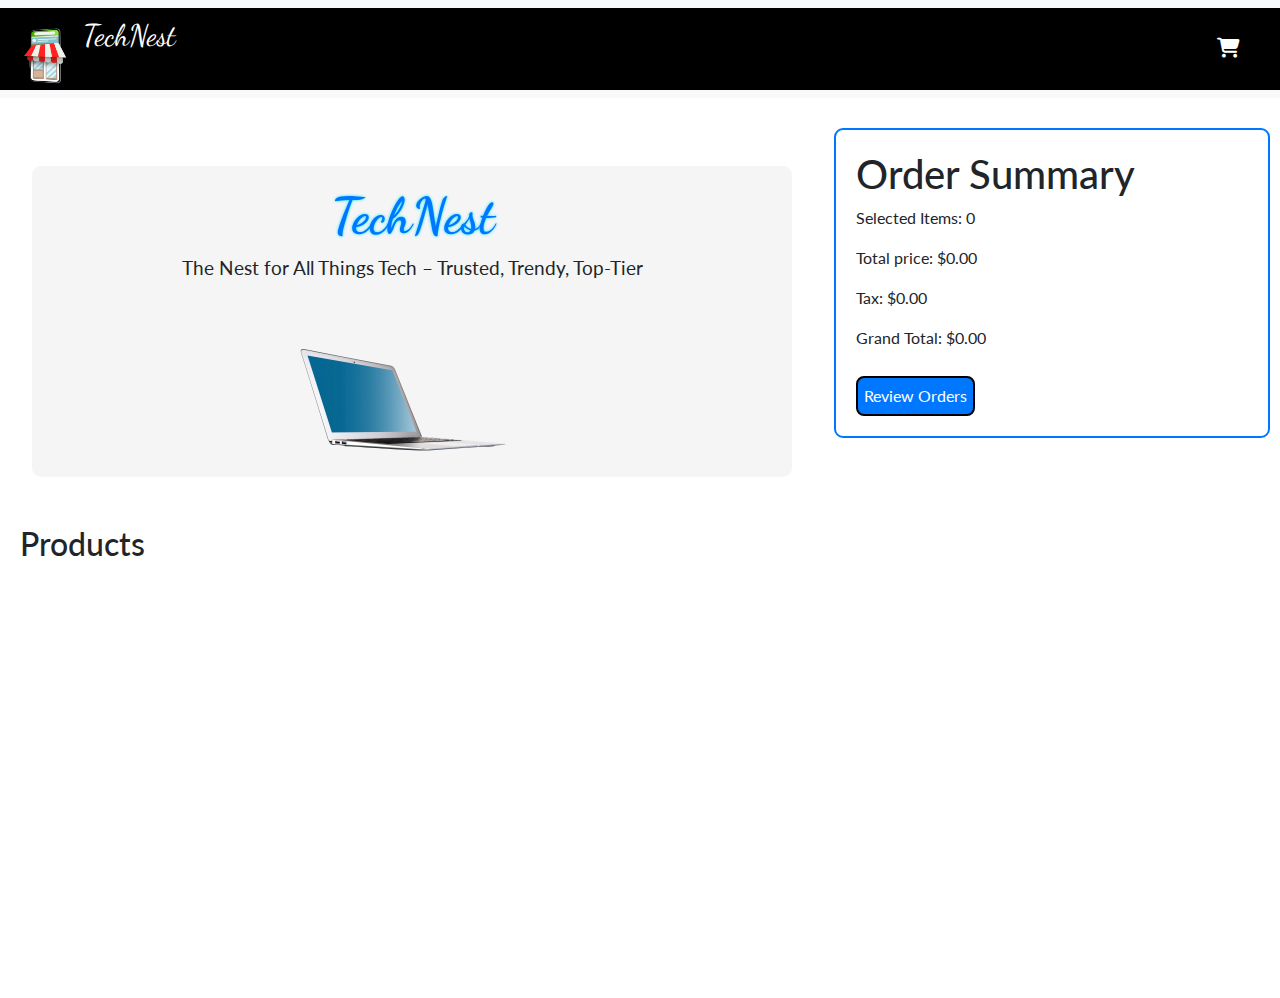
<file: index.html>
<!DOCTYPE html>
<html lang="en">
  <head>
    <meta charset="UTF-8" />
    <meta name="viewport" content="width=device-width, initial-scale=1.0" />
    <title>TechNest - Smart Devices & Accessories</title>
    <meta
      name="description"
      content="Shop the latest smartphones and accessories at TechNest. Great deals on iPhones, Samsung, earbuds, chargers & more."
    />

    <link
      href="https://cdn.jsdelivr.net/npm/bootstrap@5.3.3/dist/css/bootstrap.min.css"
      rel="stylesheet"
    />
    <script src="https://cdn.jsdelivr.net/npm/bootstrap@5.3.3/dist/js/bootstrap.bundle.min.js"></script>
    <link
      rel="stylesheet"
      href="https://cdnjs.cloudflare.com/ajax/libs/font-awesome/6.7.2/css/all.min.css"
    />
    <link rel="preconnect" href="https://fonts.googleapis.com" />
    <link rel="preconnect" href="https://fonts.gstatic.com" crossorigin />
    <link
      href="https://fonts.googleapis.com/css2?family=Dancing+Script:wght@400..700&family=Lato:wght@100;300;400;700;900&display=swap"
      rel="stylesheet"
    />
    <link rel="stylesheet" href="style.css" />
    <link rel="shortcut icon" href="images/logo2.png" type="image/x-icon" />
  </head>
  <body>
    <nav class="navbar navbar-expand-lg bg-body-tertiary navsta">
      <div class="container-fluid" style="background-color: black">
        <a class="navbar-brand" href="index.html">
          <img
            src="images/logo2.png"
            alt="Logo"
            width="66"
            height="60"
            class="d-inline-block align-text-top"
          />
          <span
            class="text-log"
            style="font-family: 'Dancing Script'; font-size: 30px; color: white"
          >
            TechNest
          </span>
        </a>
        <button
          class="navbar-toggler"
          type="button"
          data-bs-toggle="collapse"
          data-bs-target="#navbarNav"
          aria-controls="navbarNav"
          aria-expanded="false"
          aria-label="Toggle navigation"
        >
          <span class="navbar-toggler-icon"></span>
        </button>
        <div class="collapse navbar-collapse" id="navbarNav">
          <ul class="navbar-nav ms-auto">
            <li class="nav-item">
              <a class="nav-link text-white" href="index.html"
                ><i class="fa-solid fa-cart-shopping" style="margin-right: 20px; font-size: 20px"></i
              ></a>
            </li>
          </ul>
        </div>
      </div>
    </nav>

    <div class="main-container">
      <section id="leftside">
        <div class="container mt-5">
          <div class="head1">
            <h1 class="shop-name">TechNest</h1>
            <p class="tagline">
              The Nest for All Things Tech – Trusted, Trendy, Top-Tier
            </p>
            <img
              src="images/L1.png"
              alt="Promo"
              class="img-fluid"
              width="76"
              height="70"
              style="display: inline"
            />
          </div>
        </div>
        <h2 class="mt-5">Products</h2>
        <div class="row" id="product-container"></div>
      </section>

      <section id="rightside">
        <h1>Order Summary</h1>
        <p>Selected Items: <span id="cost">0</span></p>
        <p>Total price: <span id="cost1">$0.00</span></p>
        <p>Tax: <span id="cost2">$0.00</span></p>
        <p>Grand Total: <span id="cost3">$0.00</span></p>
        <a href="#" id="reviewOrd">Review Orders</a>
      </section>
    </div>

    <script src="fetchapi.js"></script>
  </body>
</html>
</file>
<file: style.css>
* {
  margin: 0;
  box-sizing: border-box;
  padding: 0;
  font-family: "Lato", sans-serif;
}
.navsta {
  top: 0;
  position: sticky;
  z-index: 1000;
}
.navbar {
  background-color: #1c1c1c;
}
.nav-link {
  color: white !important;
}
.main-container {
  display: flex;
  flex-wrap: wrap;
  width: 100%;
  min-height: 100vh;
  padding: 10px;
}

#leftside {
  flex: 1 1 100%;
  padding: 10px;
}

#rightside {
  flex: 1 1 100%;
  padding: 20px;
  border-radius: 9px;
  margin-top: 20px;
  background-color: white;
  border: 2px solid #0077ff;
}

.head1 {
  border-radius: 9px;
  padding: 20px;
  text-align: center;
  background-color: #f5f5f5;
}
.shop-name {
  font-family: "Dancing Script";
  font-weight: bold;
  font-size: 50px;
  color: #0077ff;
  text-shadow: 0 0 3px #00e0ff;
}

/* .shop-name {
  font-family: "Dancing Script", cursive;
  font-weight: bold;
  font-size: 2.5rem;
} */

.tagline {
  font-size: 1.2rem;
}

.head1 img {
  width: 100%;
  max-width: 250px;
  margin-top: 15px;
}

.row {
  justify-content: center;
}

.col {
  margin: 10px;
  width: calc(100% - 20px);
  border: 1px solid black;
  border-radius: 8px;
  padding: 0;
}

.addCart {
  background-color: #0077ff;
  color: white;
}

.addCart:hover {
  background-color: #005fcc; /* darker blue */
  color: white;
  box-shadow: 0 0 8px #00e0ff;
}
#reviewOrd {
  display: inline-block;
  border: 2px solid black;
  padding: 6px;
  text-decoration: none;
  border-radius: 8px;
  background-color: #0077ff;
  color: white;
  cursor: pointer;
  margin-top: 10px;
}

#reviewOrd:hover {
  background-color: white;
  color: #0077ff;
  border: 2px solid #0077ff;
  box-shadow: 0 0 8px #00e0ff;
}
.badge-accent {
  background-color: #00e0ff;
  color: black;
  padding: 4px 8px;
  border-radius: 6px;
  font-weight: bold;
}

@media (min-width: 468px) {
  #leftside {
    flex: 2;
  }

  #rightside {
    flex: 1;
    position: sticky;
    top: 100px;
    margin-left: 20px;
    height: fit-content;
  }

  .col {
    width: 30%;
  }
}
</file>
